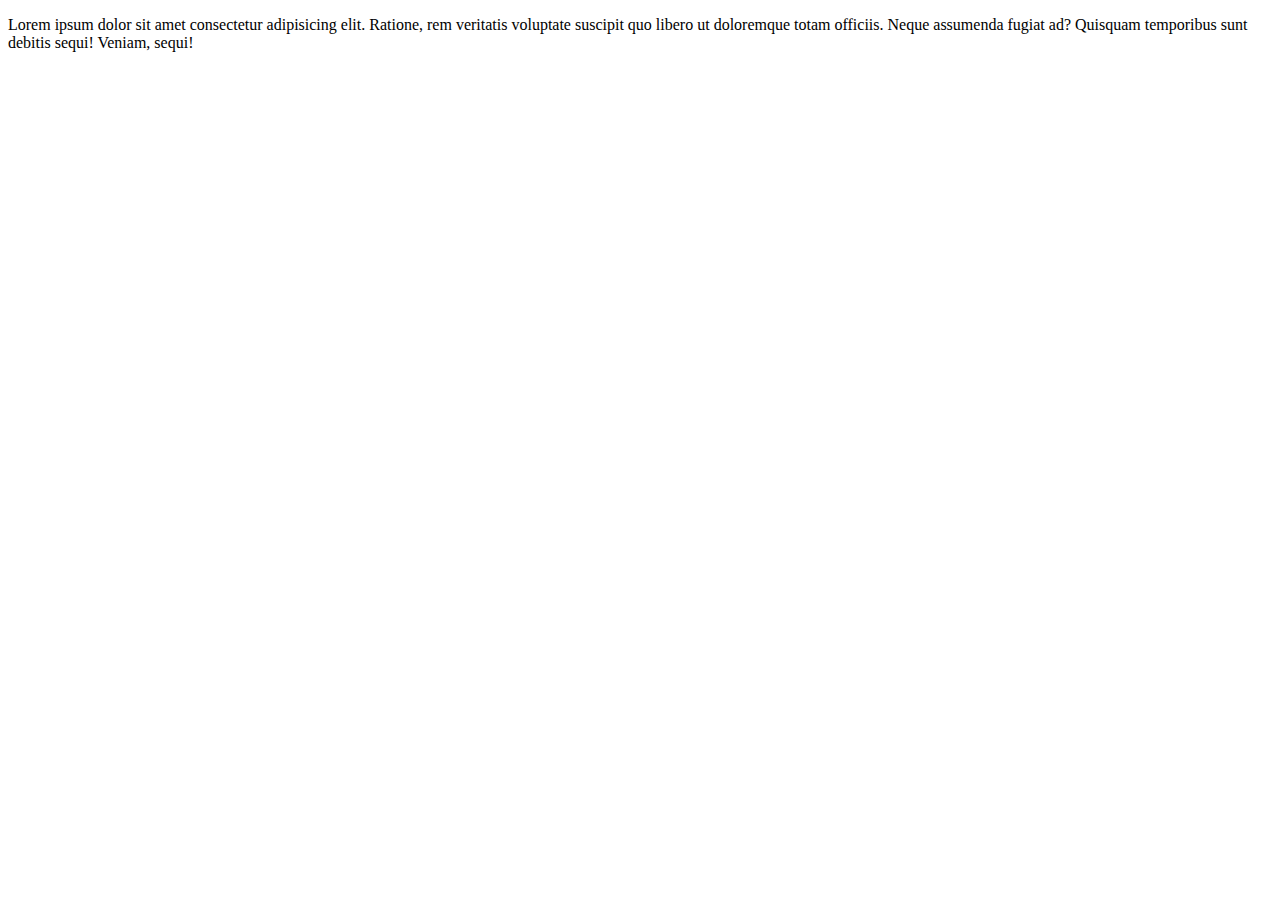
<file: index.html>
<!DOCTYPE html>
<html lang="en">
<head>
    <meta charset="UTF-8">
    <meta name="viewport" content="width=device-width, initial-scale=1.0">
    <title>Document</title>
</head>
<body>
    <p>Lorem ipsum dolor sit amet consectetur adipisicing elit. Ratione, rem veritatis voluptate suscipit quo libero ut doloremque totam officiis. Neque assumenda fugiat ad? Quisquam temporibus sunt debitis sequi! Veniam, sequi!</p>
</body>
</html>
</file>
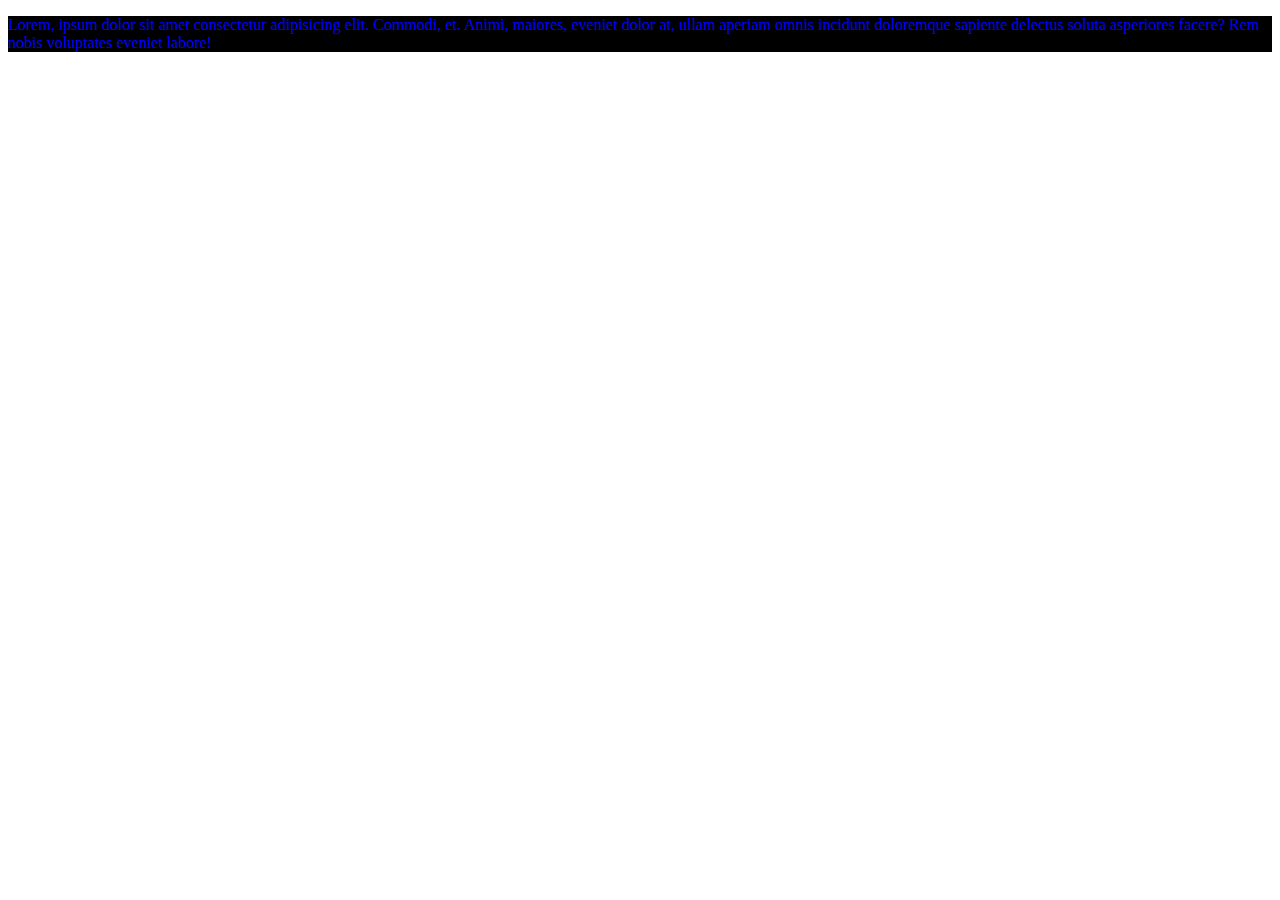
<file: localrepo/index.html>
<!DOCTYPE html>
<html lang="en">
<head>
    <meta charset="UTF-8">
    <meta name="viewport" content="width=device-width, initial-scale=1.0">
    <link rel="stylesheet" href="styles.css">
    <title>Document</title>
</head>
<body>
    <p>Lorem, ipsum dolor sit amet consectetur adipisicing elit. Commodi, et. Animi, maiores, eveniet dolor at, ullam aperiam omnis incidunt doloremque sapiente delectus soluta asperiores facere? Rem nobis voluptates eveniet labore!</p>
</body>
</html>
</file>
<file: localrepo/styles.css>
p{
    background: #000;
    color: blue;
}
</file>
